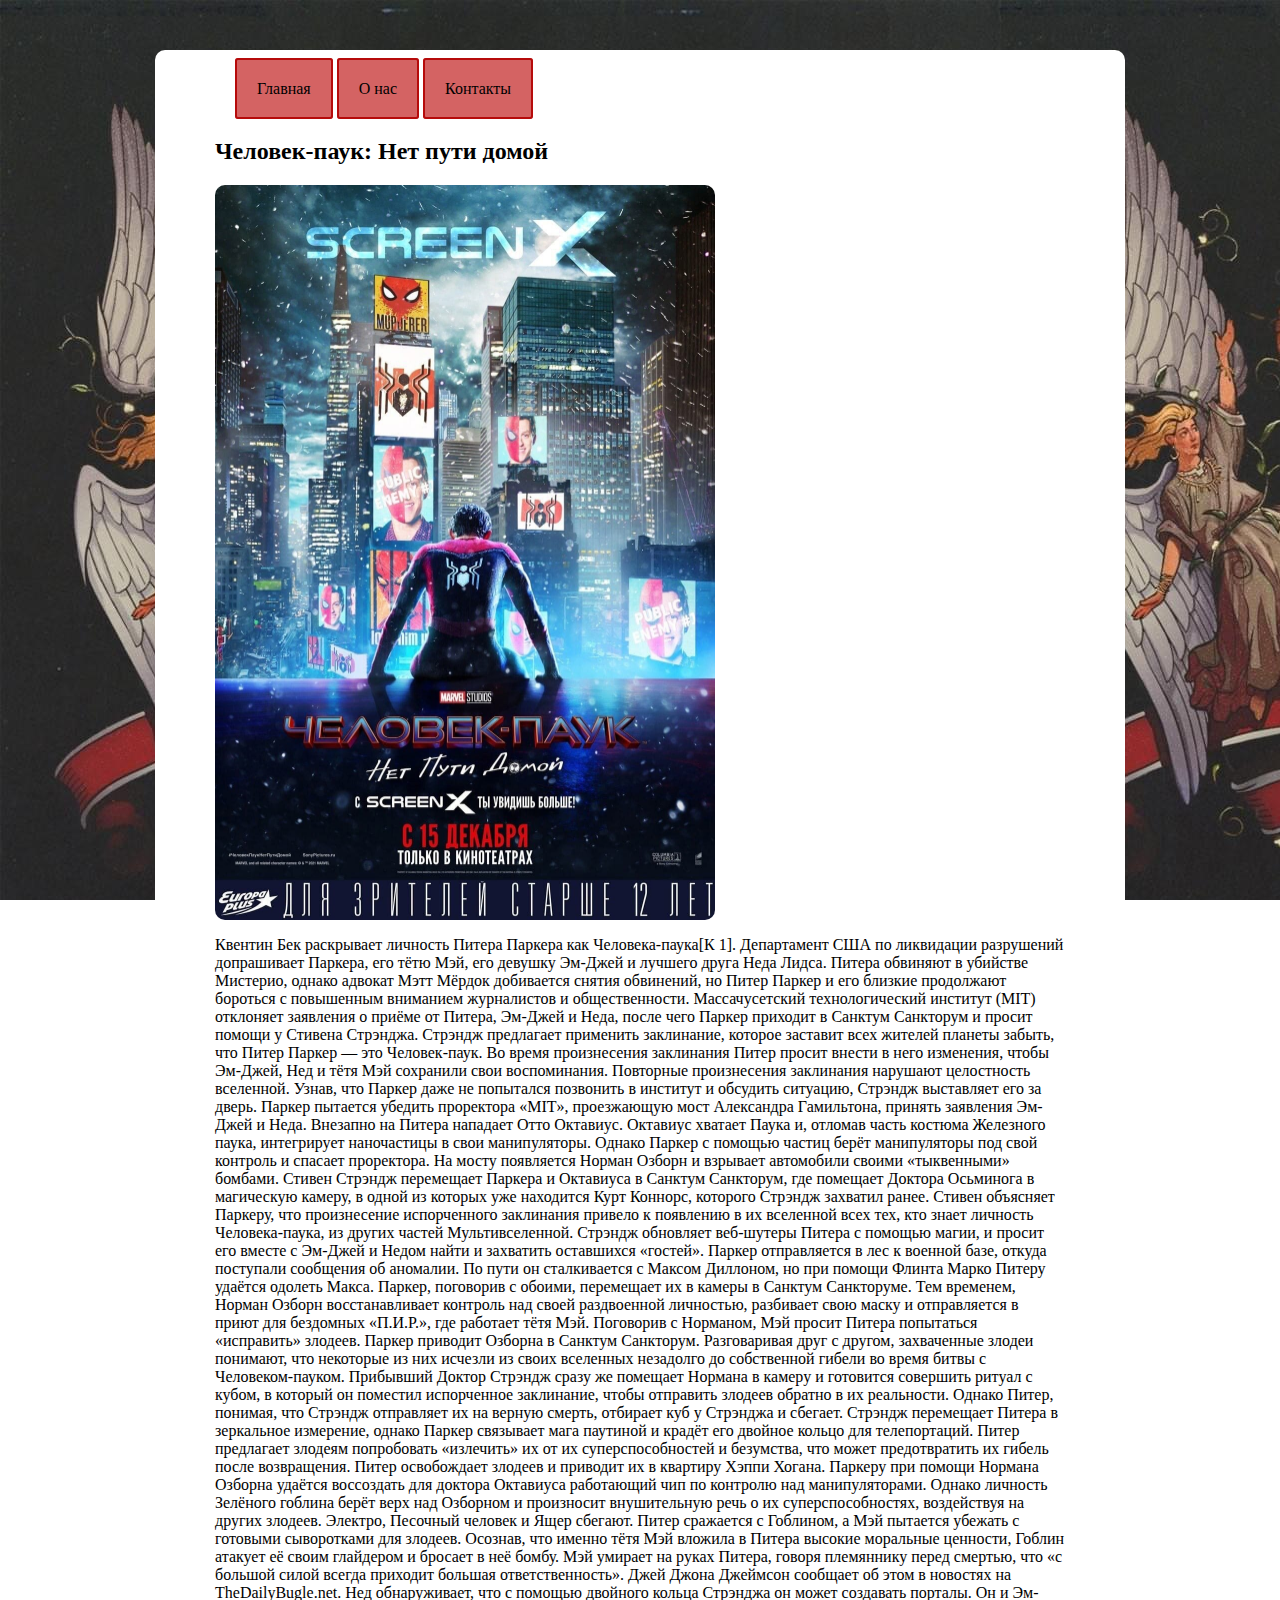
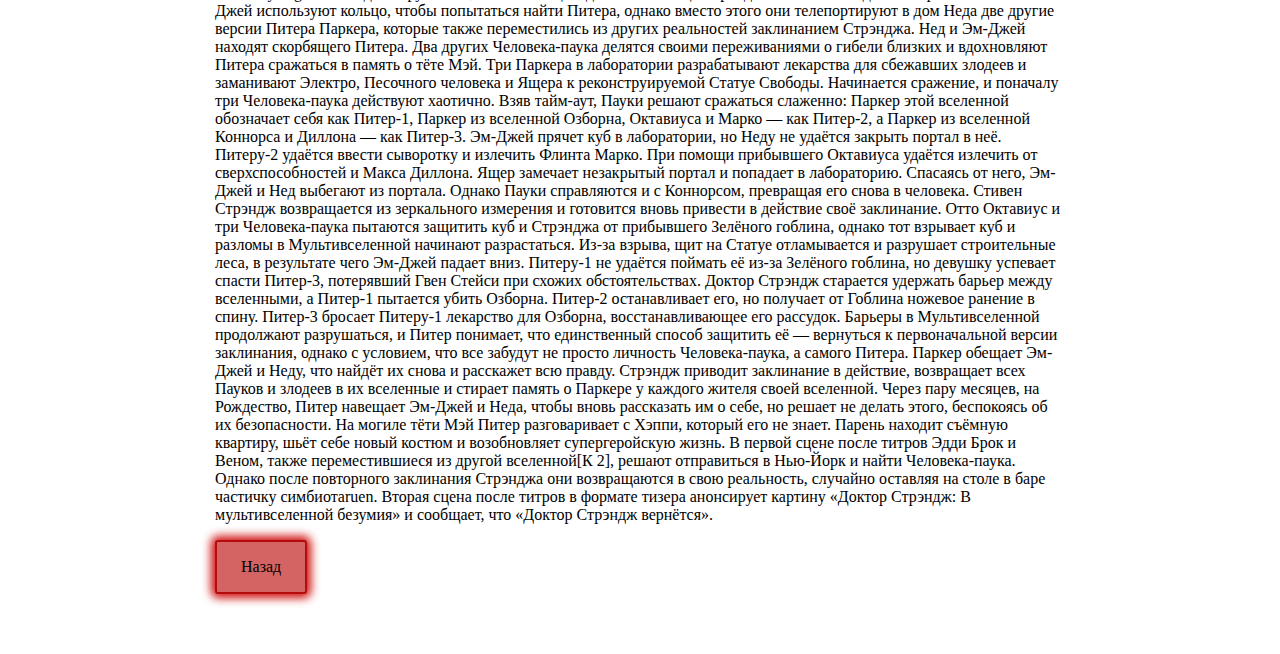
<file: blog/ChP.html>
<!DOCTYPE HTML <html>

<head>
    <meta charset="utf-8">
    <title>Блог</title>
    <link rel="stylesheet" href="css/style.css">
</head>

<body>
   <div class="content" >
    <div class="main menu">
        <nav class="menu">
          <a class="menu_link" href="index.html">Главная</a>
          <a class="menu_link" href="Onas.html">О нас</a>
          <a class="menu_link" href="Contacts.html">Контакты</a>
  
  
   </nav>
      <div class="news" > 

    <h2>Человек-паук: Нет пути домой </h2>
    <img src="Img/1920x.jfif" alt="Black_Widow_logo" class="poster">
    <p>Квентин Бек раскрывает личность Питера Паркера как Человека-паука[К 1]. Департамент США по ликвидации разрушений допрашивает Паркера, его тётю Мэй, его девушку Эм-Джей и лучшего друга Неда Лидса. Питера обвиняют в убийстве Мистерио, однако адвокат Мэтт Мёрдок добивается снятия обвинений, но Питер Паркер и его близкие продолжают бороться с повышенным вниманием журналистов и общественности. Массачусетский технологический институт (MIT) отклоняет заявления о приёме от Питера, Эм-Джей и Неда, после чего Паркер приходит в Санктум Санкторум и просит помощи у Стивена Стрэнджа. Стрэндж предлагает применить заклинание, которое заставит всех жителей планеты забыть, что Питер Паркер — это Человек-паук. Во время произнесения заклинания Питер просит внести в него изменения, чтобы Эм-Джей, Нед и тётя Мэй сохранили свои воспоминания. Повторные произнесения заклинания нарушают целостность вселенной. Узнав, что Паркер даже не попытался позвонить в институт и обсудить ситуацию, Стрэндж выставляет его за дверь.

        Паркер пытается убедить проректора «MIT», проезжающую мост Александра Гамильтона, принять заявления Эм-Джей и Неда. Внезапно на Питера нападает Отто Октавиус. Октавиус хватает Паука и, отломав часть костюма Железного паука, интегрирует наночастицы в свои манипуляторы. Однако Паркер с помощью частиц берёт манипуляторы под свой контроль и спасает проректора. На мосту появляется Норман Озборн и взрывает автомобили своими «тыквенными» бомбами. Стивен Стрэндж перемещает Паркера и Октавиуса в Санктум Санкторум, где помещает Доктора Осьминога в магическую камеру, в одной из которых уже находится Курт Коннорс, которого Стрэндж захватил ранее. Стивен объясняет Паркеру, что произнесение испорченного заклинания привело к появлению в их вселенной всех тех, кто знает личность Человека-паука, из других частей Мультивселенной. Стрэндж обновляет веб-шутеры Питера с помощью магии, и просит его вместе с Эм-Джей и Недом найти и захватить оставшихся «гостей».
        
        Паркер отправляется в лес к военной базе, откуда поступали сообщения об аномалии. По пути он сталкивается с Максом Диллоном, но при помощи Флинта Марко Питеру удаётся одолеть Макса. Паркер, поговорив с обоими, перемещает их в камеры в Санктум Санкторуме. Тем временем, Норман Озборн восстанавливает контроль над своей раздвоенной личностью, разбивает свою маску и отправляется в приют для бездомных «П.И.Р.», где работает тётя Мэй. Поговорив с Норманом, Мэй просит Питера попытаться «исправить» злодеев. Паркер приводит Озборна в Санктум Санкторум. Разговаривая друг с другом, захваченные злодеи понимают, что некоторые из них исчезли из своих вселенных незадолго до собственной гибели во время битвы с Человеком-пауком. Прибывший Доктор Стрэндж сразу же помещает Нормана в камеру и готовится совершить ритуал с кубом, в который он поместил испорченное заклинание, чтобы отправить злодеев обратно в их реальности. Однако Питер, понимая, что Стрэндж отправляет их на верную смерть, отбирает куб у Стрэнджа и сбегает. Стрэндж перемещает Питера в зеркальное измерение, однако Паркер связывает мага паутиной и крадёт его двойное кольцо для телепортаций. Питер предлагает злодеям попробовать «излечить» их от их суперспособностей и безумства, что может предотвратить их гибель после возвращения. Питер освобождает злодеев и приводит их в квартиру Хэппи Хогана. Паркеру при помощи Нормана Озборна удаётся воссоздать для доктора Октавиуса работающий чип по контролю над манипуляторами. Однако личность Зелёного гоблина берёт верх над Озборном и произносит внушительную речь о их суперспособностях, воздействуя на других злодеев. Электро, Песочный человек и Ящер сбегают. Питер сражается с Гоблином, а Мэй пытается убежать с готовыми сыворотками для злодеев. Осознав, что именно тётя Мэй вложила в Питера высокие моральные ценности, Гоблин атакует её своим глайдером и бросает в неё бомбу. Мэй умирает на руках Питера, говоря племяннику перед смертью, что «с большой силой всегда приходит большая ответственность».
        
        Джей Джона Джеймсон сообщает об этом в новостях на TheDailyBugle.net. Нед обнаруживает, что с помощью двойного кольца Стрэнджа он может создавать порталы. Он и Эм-Джей используют кольцо, чтобы попытаться найти Питера, однако вместо этого они телепортируют в дом Неда две другие версии Питера Паркера, которые также переместились из других реальностей заклинанием Стрэнджа. Нед и Эм-Джей находят скорбящего Питера. Два других Человека-паука делятся своими переживаниями о гибели близких и вдохновляют Питера сражаться в память о тёте Мэй.
        
        Три Паркера в лаборатории разрабатывают лекарства для сбежавших злодеев и заманивают Электро, Песочного человека и Ящера к реконструируемой Статуе Свободы. Начинается сражение, и поначалу три Человека-паука действуют хаотично. Взяв тайм-аут, Пауки решают сражаться слаженно: Паркер этой вселенной обозначает себя как Питер-1, Паркер из вселенной Озборна, Октавиуса и Марко — как Питер-2, а Паркер из вселенной Коннорса и Диллона — как Питер-3. Эм-Джей прячет куб в лаборатории, но Неду не удаётся закрыть портал в неё. Питеру-2 удаётся ввести сыворотку и излечить Флинта Марко. При помощи прибывшего Октавиуса удаётся излечить от сверхспособностей и Макса Диллона. Ящер замечает незакрытый портал и попадает в лабораторию. Спасаясь от него, Эм-Джей и Нед выбегают из портала. Однако Пауки справляются и с Коннорсом, превращая его снова в человека. Стивен Стрэндж возвращается из зеркального измерения и готовится вновь привести в действие своё заклинание. Отто Октавиус и три Человека-паука пытаются защитить куб и Стрэнджа от прибывшего Зелёного гоблина, однако тот взрывает куб и разломы в Мультивселенной начинают разрастаться. Из-за взрыва, щит на Статуе отламывается и разрушает строительные леса, в результате чего Эм-Джей падает вниз. Питеру-1 не удаётся поймать её из-за Зелёного гоблина, но девушку успевает спасти Питер-3, потерявший Гвен Стейси при схожих обстоятельствах. Доктор Стрэндж старается удержать барьер между вселенными, а Питер-1 пытается убить Озборна. Питер-2 останавливает его, но получает от Гоблина ножевое ранение в спину. Питер-3 бросает Питеру-1 лекарство для Озборна, восстанавливающее его рассудок. Барьеры в Мультивселенной продолжают разрушаться, и Питер понимает, что единственный способ защитить её — вернуться к первоначальной версии заклинания, однако с условием, что все забудут не просто личность Человека-паука, а самого Питера. Паркер обещает Эм-Джей и Неду, что найдёт их снова и расскажет всю правду. Стрэндж приводит заклинание в действие, возвращает всех Пауков и злодеев в их вселенные и стирает память о Паркере у каждого жителя своей вселенной. Через пару месяцев, на Рождество, Питер навещает Эм-Джей и Неда, чтобы вновь рассказать им о себе, но решает не делать этого, беспокоясь об их безопасности. На могиле тёти Мэй Питер разговаривает с Хэппи, который его не знает. Парень находит съёмную квартиру, шьёт себе новый костюм и возобновляет супергеройскую жизнь.
        
        В первой сцене после титров Эдди Брок и Веном, также переместившиеся из другой вселенной[К 2], решают отправиться в Нью-Йорк и найти Человека-паука. Однако после повторного заклинания Стрэнджа они возвращаются в свою реальность, случайно оставляя на столе в баре частичку симбиотаruen.
        
        Вторая сцена после титров в формате тизера анонсирует картину «Доктор Стрэндж: В мультивселенной безумия» и сообщает, что «Доктор Стрэндж вернётся». </p>
    <a href="index.html"  class="s" >
        Назад</a>
    </div>
  </div>

  

    
</body>


        

</html>
</file>
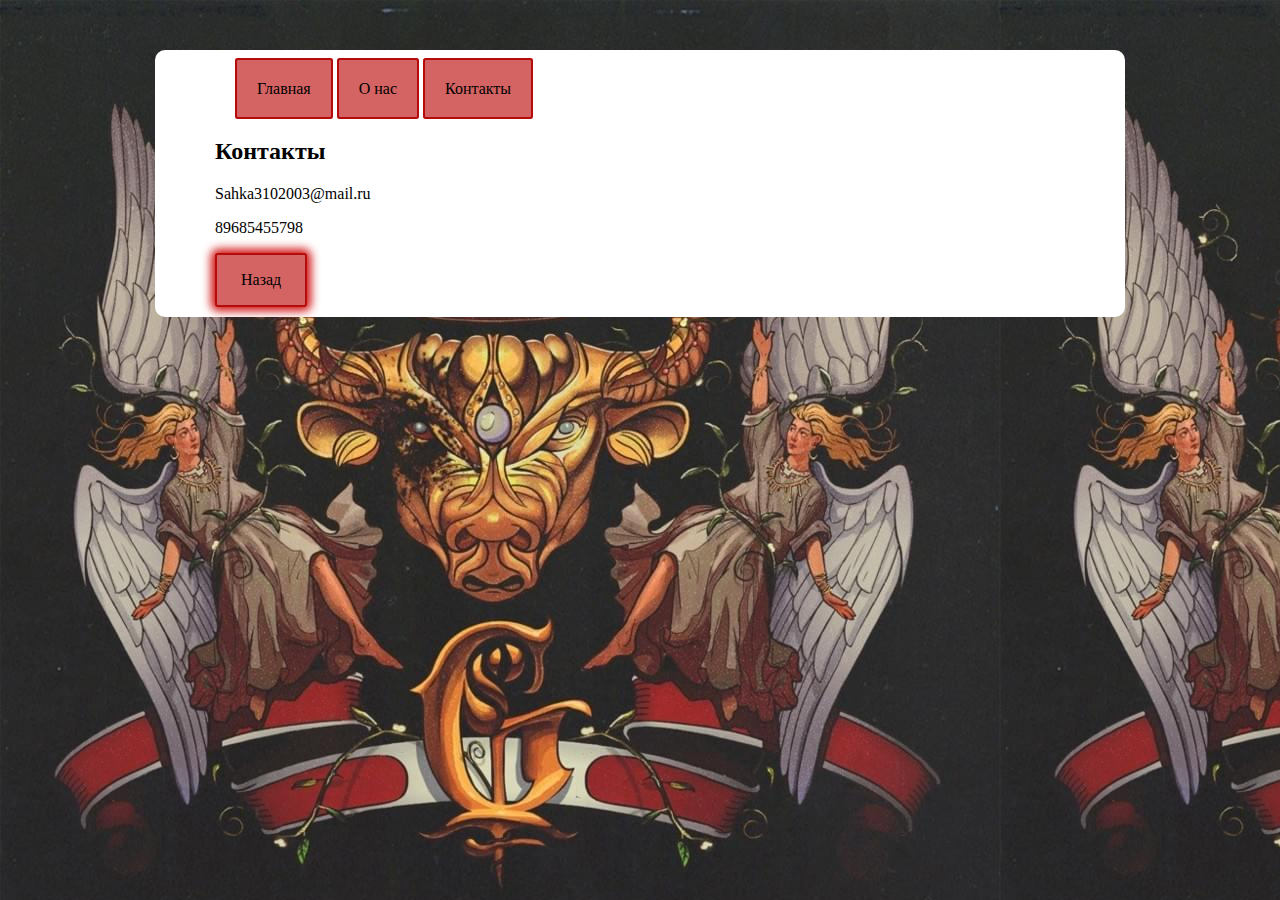
<file: blog/Contacts.html>
<!DOCTYPE HTML <html>

<head>
    <meta charset="utf-8">
    <title>Блог</title>
    <link rel="stylesheet" href="css/style.css">
</head>

<body>
    <div class="content" >
        <div class="main menu">
          <nav class="menu">
            <a class="menu_link" href="index.html">Главная</a>
            <a class="menu_link" href="Onas.html">О нас</a>
            <a class="menu_link" href="Contacts.html">Контакты</a>
    
    
     </nav>
     <h2>Контакты</h2>
     <p>Sahka3102003@mail.ru</p>
     <p>89685455798</p>
    

     <a href="index.html"  class="s" >
         Назад</a>
     </div>
     </div>

 

  

    
</body>


        

</html>
</file>
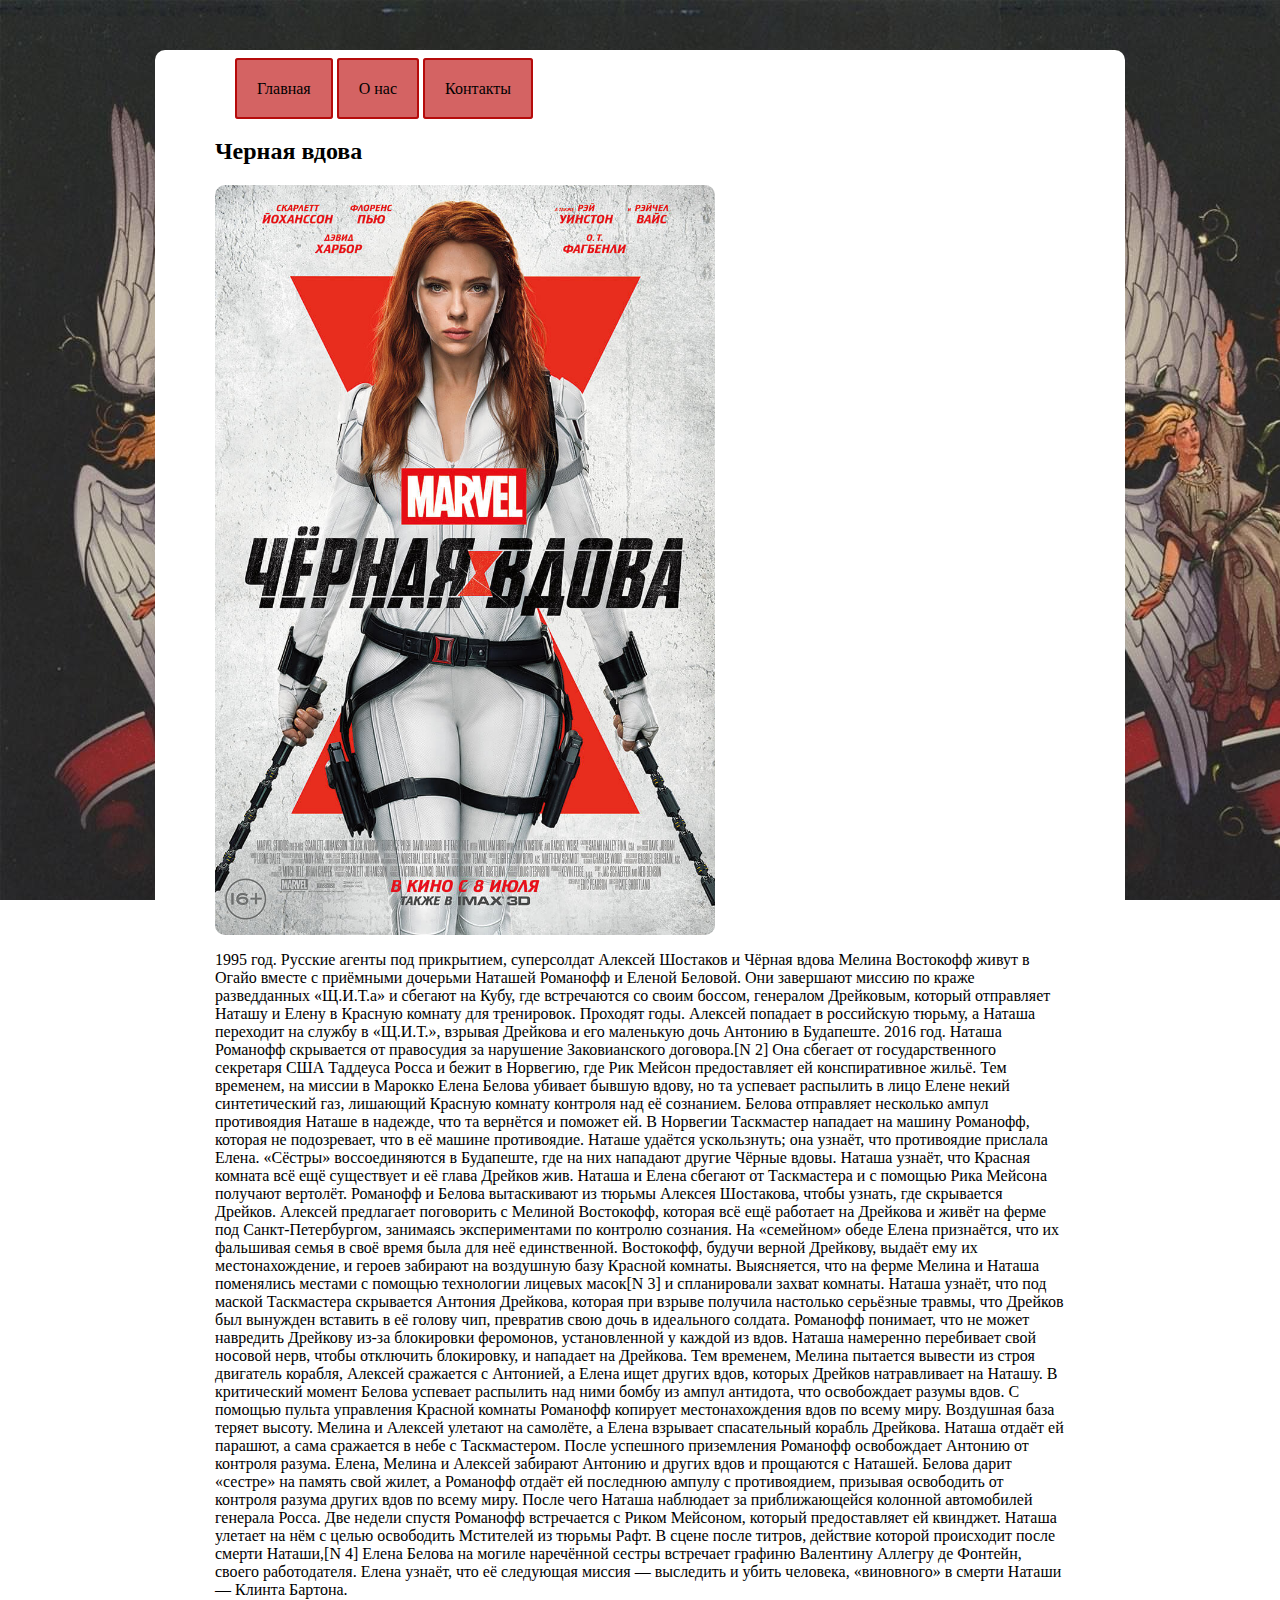
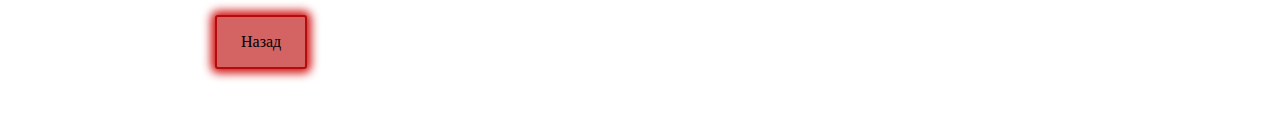
<file: blog/Cv.html>
<!DOCTYPE HTML <html>

<head>
    <meta charset="utf-8">
    <title>Блог</title>
    <link rel="stylesheet" href="css/style.css">
</head>

<body>
   <div class="content" >
    
        <div class="main menu">
          <nav class="menu">
            <a class="menu_link" href="index.html">Главная</a>
            <a class="menu_link" href="Onas.html">О нас</a>
            <a class="menu_link" href="Contacts.html">Контакты</a>
    
    
     </nav>
      <div class="news" > 

    <h2>Черная вдова</h2>
    <img src="Img/Black_Widow_logo.jpg" alt="Black_Widow_logo" class="poster">
    <p> 1995 год. Русские агенты под прикрытием, суперсолдат Алексей Шостаков и Чёрная вдова Мелина Востокофф живут в Огайо вместе с приёмными дочерьми Наташей Романофф и Еленой Беловой. Они завершают миссию по краже разведданных «Щ.И.Т.а» и сбегают на Кубу, где встречаются со своим боссом, генералом Дрейковым, который отправляет Наташу и Елену в Красную комнату для тренировок. Проходят годы. Алексей попадает в российскую тюрьму, а Наташа переходит на службу в «Щ.И.Т.», взрывая Дрейкова и его маленькую дочь Антонию в Будапеште.

        2016 год. Наташа Романофф скрывается от правосудия за нарушение Заковианского договора.[N 2] Она сбегает от государственного секретаря США Таддеуса Росса и бежит в Норвегию, где Рик Мейсон предоставляет ей конспиративное жильё. Тем временем, на миссии в Марокко Елена Белова убивает бывшую вдову, но та успевает распылить в лицо Елене некий синтетический газ, лишающий Красную комнату контроля над её сознанием. Белова отправляет несколько ампул противоядия Наташе в надежде, что та вернётся и поможет ей. В Норвегии Таскмастер нападает на машину Романофф, которая не подозревает, что в её машине противоядие. Наташе удаётся ускользнуть; она узнаёт, что противоядие прислала Елена. «Сёстры» воссоединяются в Будапеште, где на них нападают другие Чёрные вдовы. Наташа узнаёт, что Красная комната всё ещё существует и её глава Дрейков жив. Наташа и Елена сбегают от Таскмастера и с помощью Рика Мейсона получают вертолёт.
        
        Романофф и Белова вытаскивают из тюрьмы Алексея Шостакова, чтобы узнать, где скрывается Дрейков. Алексей предлагает поговорить с Мелиной Востокофф, которая всё ещё работает на Дрейкова и живёт на ферме под Санкт-Петербургом, занимаясь экспериментами по контролю сознания. На «семейном» обеде Елена признаётся, что их фальшивая семья в своё время была для неё единственной. Востокофф, будучи верной Дрейкову, выдаёт ему их местонахождение, и героев забирают на воздушную базу Красной комнаты.
        
        Выясняется, что на ферме Мелина и Наташа поменялись местами с помощью технологии лицевых масок[N 3] и спланировали захват комнаты. Наташа узнаёт, что под маской Таскмастера скрывается Антония Дрейкова, которая при взрыве получила настолько серьёзные травмы, что Дрейков был вынужден вставить в её голову чип, превратив свою дочь в идеального солдата. Романофф понимает, что не может навредить Дрейкову из-за блокировки феромонов, установленной у каждой из вдов. Наташа намеренно перебивает свой носовой нерв, чтобы отключить блокировку, и нападает на Дрейкова. Тем временем, Мелина пытается вывести из строя двигатель корабля, Алексей сражается с Антонией, а Елена ищет других вдов, которых Дрейков натравливает на Наташу.
        
        В критический момент Белова успевает распылить над ними бомбу из ампул антидота, что освобождает разумы вдов. С помощью пульта управления Красной комнаты Романофф копирует местонахождения вдов по всему миру. Воздушная база теряет высоту. Мелина и Алексей улетают на самолёте, а Елена взрывает спасательный корабль Дрейкова. Наташа отдаёт ей парашют, а сама сражается в небе с Таскмастером. После успешного приземления Романофф освобождает Антонию от контроля разума. Елена, Мелина и Алексей забирают Антонию и других вдов и прощаются с Наташей. Белова дарит «сестре» на память свой жилет, а Романофф отдаёт ей последнюю ампулу с противоядием, призывая освободить от контроля разума других вдов по всему миру. После чего Наташа наблюдает за приближающейся колонной автомобилей генерала Росса.
        
        Две недели спустя Романофф встречается с Риком Мейсоном, который предоставляет ей квинджет. Наташа улетает на нём с целью освободить Мстителей из тюрьмы Рафт.
        
        В сцене после титров, действие которой происходит после смерти Наташи,[N 4] Елена Белова на могиле наречённой сестры встречает графиню Валентину Аллегру де Фонтейн, своего работодателя. Елена узнаёт, что её следующая миссия — выследить и убить человека, «виновного» в смерти Наташи — Клинта Бартона.</p>
    <a href="index.html"  class="s" >
        Назад</a>
        </div>

  </div>

  

    
</body>


        

</html>
</file>
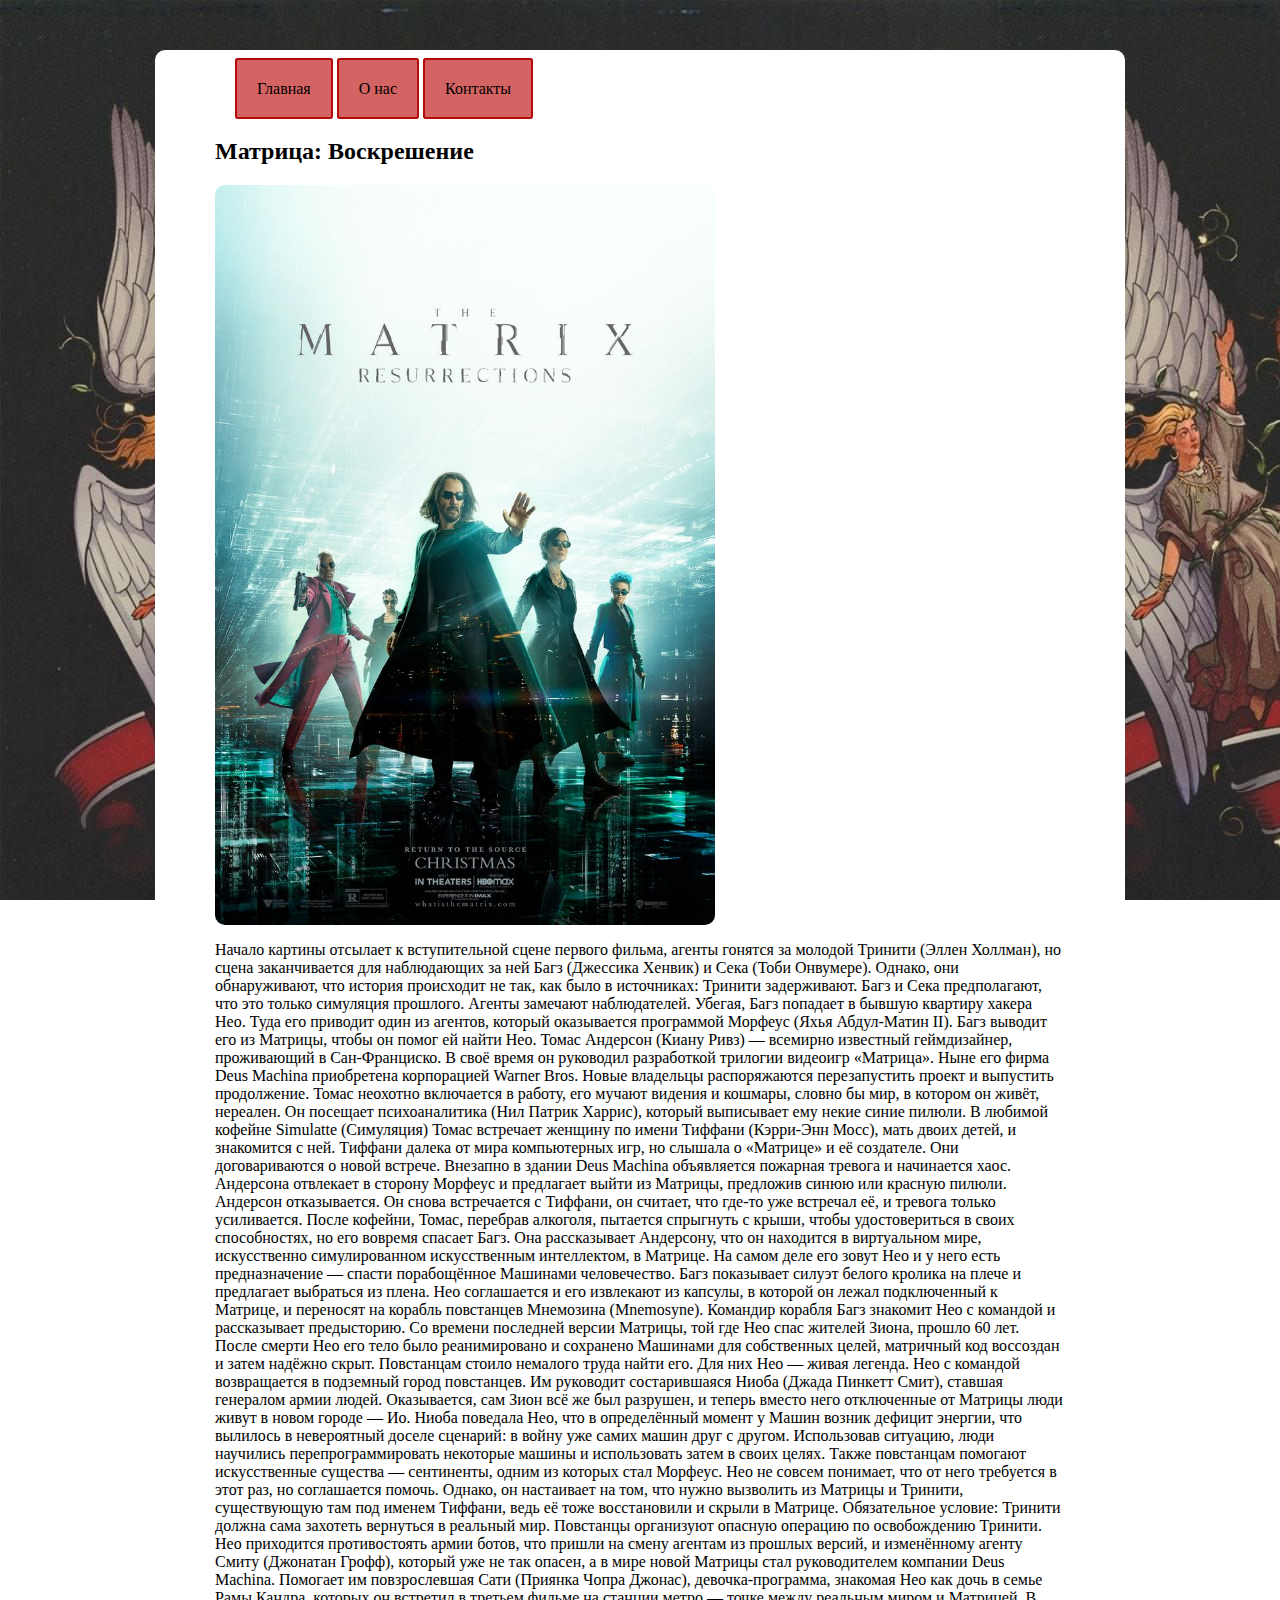
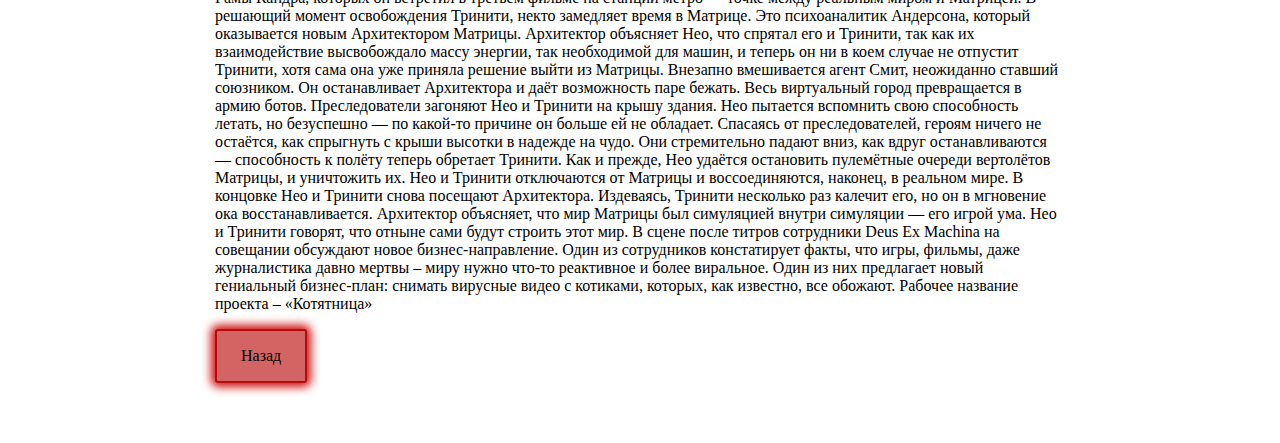
<file: blog/M.html>
<!DOCTYPE HTML <html>

<head>
    <meta charset="utf-8">
    <title>Блог</title>
    <link rel="stylesheet" href="css/style.css">
</head>

<body>
   <div class="content" >
    <div class="main menu">
        <nav class="menu">
          <a class="menu_link" href="index.html">Главная</a>
          <a class="menu_link" href="Onas.html">О нас</a>
          <a class="menu_link" href="Contacts.html">Контакты</a>
  
  
   </nav>
      <div class="news" > 

    <h2>Матрица: Воскрешение </h2>
    <img src="Img/M.jpeg" alt="Black_Widow_logo" class="poster">
    <p>Начало картины отсылает к вступительной сцене первого фильма, агенты гонятся за молодой Тринити (Эллен Холлман), но сцена заканчивается для наблюдающих за ней Багз (Джессика Хенвик) и Сека (Тоби Онвумере). Однако, они обнаруживают, что история происходит не так, как было в источниках: Тринити задерживают. Багз и Сека предполагают, что это только симуляция прошлого. Агенты замечают наблюдателей. Убегая, Багз попадает в бывшую квартиру хакера Нео. Туда его приводит один из агентов, который оказывается программой Морфеус (Яхья Абдул-Матин II). Багз выводит его из Матрицы, чтобы он помог ей найти Нео.

        Томас Андерсон (Киану Ривз) — всемирно известный геймдизайнер, проживающий в Сан-Франциско. В своё время он руководил разработкой трилогии видеоигр «Матрица». Ныне его фирма Deus Machina приобретена корпорацией Warner Bros. Новые владельцы распоряжаются перезапустить проект и выпустить продолжение. Томас неохотно включается в работу, его мучают видения и кошмары, словно бы мир, в котором он живёт, нереален. Он посещает психоаналитика (Нил Патрик Харрис), который выписывает ему некие синие пилюли. В любимой кофейне Simulatte (Симуляция) Томас встречает женщину по имени Тиффани (Кэрри-Энн Мосс), мать двоих детей, и знакомится с ней. Тиффани далека от мира компьютерных игр, но слышала о «Матрице» и её создателе. Они договариваются о новой встрече.
        
        Внезапно в здании Deus Machina объявляется пожарная тревога и начинается хаос. Андерсона отвлекает в сторону Морфеус и предлагает выйти из Матрицы, предложив синюю или красную пилюли. Андерсон отказывается. Он снова встречается с Тиффани, он считает, что где-то уже встречал её, и тревога только усиливается. После кофейни, Томас, перебрав алкоголя, пытается спрыгнуть с крыши, чтобы удостовериться в своих способностях, но его вовремя спасает Багз. Она рассказывает Андерсону, что он находится в виртуальном мире, искусственно симулированном искусственным интеллектом, в Матрице. На самом деле его зовут Нео и у него есть предназначение — спасти порабощённое Машинами человечество. Багз показывает силуэт белого кролика на плече и предлагает выбраться из плена. Нео соглашается и его извлекают из капсулы, в которой он лежал подключенный к Матрице, и переносят на корабль повстанцев Мнемозина (Mnemosyne). Командир корабля Багз знакомит Нео с командой и рассказывает предысторию. Со времени последней версии Матрицы, той где Нео спас жителей Зиона, прошло 60 лет. После смерти Нео его тело было реанимировано и сохранено Машинами для собственных целей, матричный код воссоздан и затем надёжно скрыт. Повстанцам стоило немалого труда найти его. Для них Нео — живая легенда.
        
        Нео с командой возвращается в подземный город повстанцев. Им руководит состарившаяся Ниоба (Джада Пинкетт Смит), ставшая генералом армии людей. Оказывается, сам Зион всё же был разрушен, и теперь вместо него отключенные от Матрицы люди живут в новом городе — Ио. Ниоба поведала Нео, что в определённый момент у Машин возник дефицит энергии, что вылилось в невероятный доселе сценарий: в войну уже самих машин друг с другом. Использовав ситуацию, люди научились перепрограммировать некоторые машины и использовать затем в своих целях. Также повстанцам помогают искусственные существа — сентиненты, одним из которых стал Морфеус. Нео не совсем понимает, что от него требуется в этот раз, но соглашается помочь. Однако, он настаивает на том, что нужно вызволить из Матрицы и Тринити, существующую там под именем Тиффани, ведь её тоже восстановили и скрыли в Матрице. Обязательное условие: Тринити должна сама захотеть вернуться в реальный мир.
        
        Повстанцы организуют опасную операцию по освобождению Тринити. Нео приходится противостоять армии ботов, что пришли на смену агентам из прошлых версий, и изменённому агенту Смиту (Джонатан Грофф), который уже не так опасен, а в мире новой Матрицы стал руководителем компании Deus Machina. Помогает им повзрослевшая Сати (Приянка Чопра Джонас), девочка-программа, знакомая Нео как дочь в семье Рамы Кандра, которых он встретил в третьем фильме на станции метро — точке между реальным миром и Матрицей.
        
        В решающий момент освобождения Тринити, некто замедляет время в Матрице. Это психоаналитик Андерсона, который оказывается новым Архитектором Матрицы. Архитектор объясняет Нео, что спрятал его и Тринити, так как их взаимодействие высвобождало массу энергии, так необходимой для машин, и теперь он ни в коем случае не отпустит Тринити, хотя сама она уже приняла решение выйти из Матрицы. Внезапно вмешивается агент Смит, неожиданно ставший союзником. Он останавливает Архитектора и даёт возможность паре бежать. Весь виртуальный город превращается в армию ботов. Преследователи загоняют Нео и Тринити на крышу здания. Нео пытается вспомнить свою способность летать, но безуспешно — по какой-то причине он больше ей не обладает. Спасаясь от преследователей, героям ничего не остаётся, как спрыгнуть с крыши высотки в надежде на чудо. Они стремительно падают вниз, как вдруг останавливаются — способность к полёту теперь обретает Тринити. Как и прежде, Нео удаётся остановить пулемётные очереди вертолётов Матрицы, и уничтожить их. Нео и Тринити отключаются от Матрицы и воссоединяются, наконец, в реальном мире.
        
        В концовке Нео и Тринити снова посещают Архитектора. Издеваясь, Тринити несколько раз калечит его, но он в мгновение ока восстанавливается. Архитектор объясняет, что мир Матрицы был симуляцией внутри симуляции — его игрой ума. Нео и Тринити говорят, что отныне сами будут строить этот мир.
        
        В сцене после титров сотрудники Deus Ex Machina на совещании обсуждают новое бизнес-направление. Один из сотрудников констатирует факты, что игры, фильмы, даже журналистика давно мертвы – миру нужно что-то реактивное и более виральное. Один из них предлагает новый гениальный бизнес-план: снимать вирусные видео с котиками, которых, как известно, все обожают. Рабочее название проекта – «Котятница» </p>
    <a href="index.html"  class="s" >
        Назад</a>
    </div>
  </div>

  

    
</body>


        

</html>
</file>
<file: blog/css/style.css>
nav{
    
    color: black; 
    padding: 1rem 1.5rem; 
    text-decoration: none; 
    border-radius: 3px; 

    padding: 20px; 
}
.menu_link{
    background: rgb(212, 99, 99); 
    color: black; 
    padding: 1rem 1.5rem; 
    text-decoration: none; 
    border-radius: 3px; 
    border: 2px solid rgb(182, 11, 11); 
    padding: 20px; 
 

 
}

body{
	background: url('..//Img/NNe.jpg');
    margin: 0;
    padding: 50px;
    background-attachment: fixed;
   
    
   
}
.content {
	background: #fff;
    width: 850px;
    margin:0 auto;
    padding: 10px	60px;
    border-radius: 10px;
   
  
}
.poster{
	width: 500px;
    border-radius: 10px;

}
.s{
    display: inline-block; 
    background: rgb(212, 99, 99); 
    color: black; 
    padding: 1rem 1.5rem; 
    text-decoration: none; 
    border-radius: 3px; 
    border: 2px solid rgb(182, 11, 11); 
    box-shadow: 0 0 10px 4px rgb(207, 13, 13);
    
    
}
</file>
